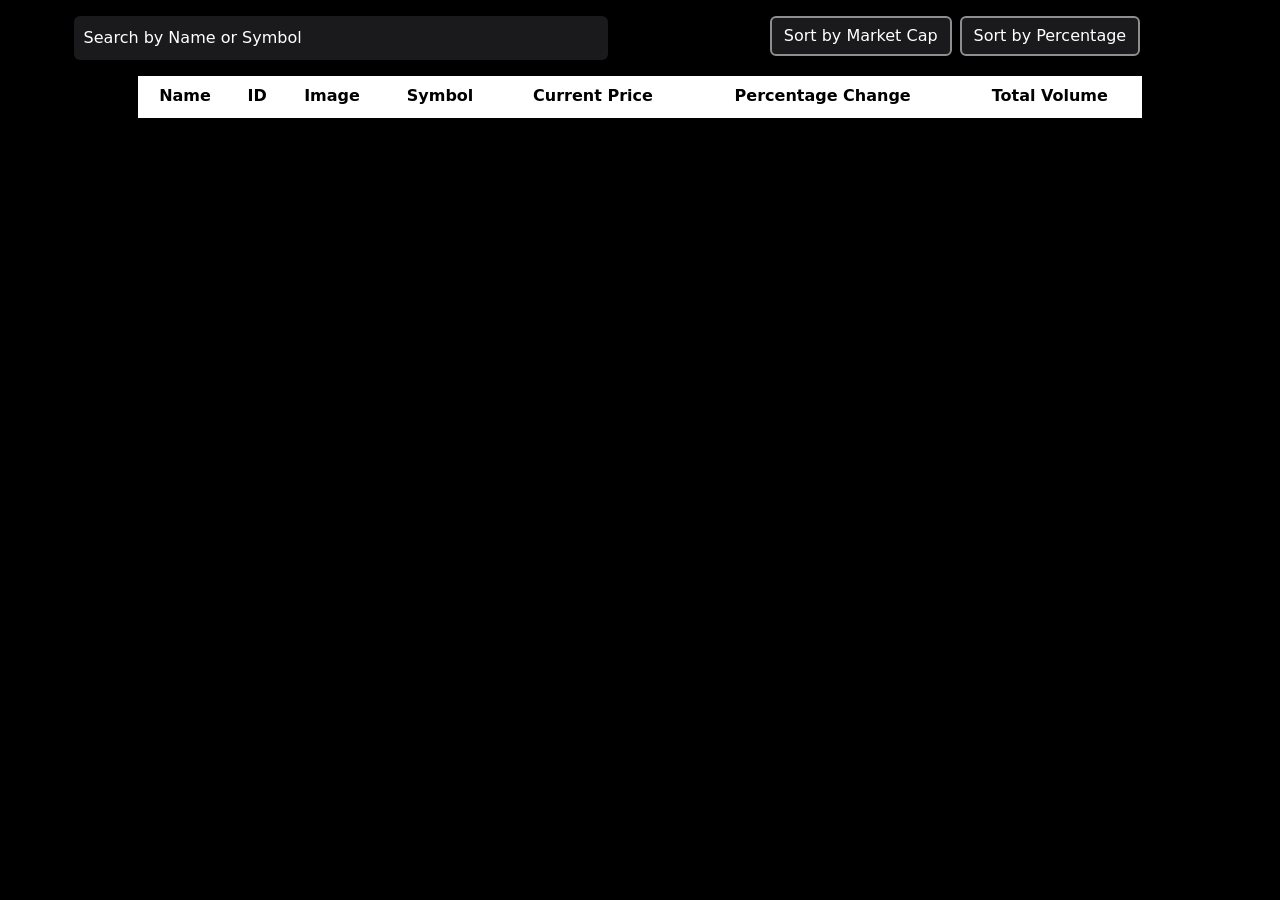
<file: index.html>
<!DOCTYPE html>
<html lang="en">
<head>
    <meta charset="UTF-8">
    <meta name="viewport" content="width=device-width, initial-scale=1.0">
    <title>Crypto Coin Data</title>
    <link rel="stylesheet" href="style1.css">
    <!-- Bootstrap CSS -->
    <link href="https://cdn.jsdelivr.net/npm/bootstrap@5.3.0-alpha1/dist/css/bootstrap.min.css" rel="stylesheet">
</head>
<body>
    <div class="container-fluid">
        <div class="row justify-content-center mt-3">
            <div class="col-md-6">
                <div class="search-container d-flex align-items-center mb-3">
                    <input type="text" class="form-control" id="searchInput" placeholder="Search by Name or Symbol" oninput="searchData()">
                    <!--<button class="btn btn-primary" onclick="searchData()">Search</button>-->
                </div>
            </div>
            <div class="col-md-6">
                <div class="d-flex justify-content-center">
                    <button class="btn btn-primary me-2" id="btn1" onclick="sortByMarketCap()">Sort by Market Cap</button>
                    <button class="btn btn-primary" id="btn2" onclick="sortByPercentageChange()">Sort by Percentage</button>
                </div>
            </div>
        </div>
        <div class="row justify-content-center">
            <div class="col-md-12">
                <div class="table-responsive-lg">
                <table id="coinTable" class="table">
                    <thead>
                        <tr>
                            <th scope="col" >Name</th>
                            <th scope="col">ID</th>
                            <th scope="col" >Image</th>
                            <th scope="col" >Symbol</th>
                            <th scope="col">Current Price</th>
                            <th scope="col" >Percentage Change</th>
                            <th scope="col" >Total Volume</th>
                        </tr>
                    </thead>
                    <tbody id="coinTableBody">
                        <!-- Table content will be dynamically generated here -->
                    </tbody>
                </table>
                </div>
            </div>
        </div>
    </div>
    
    <script src="script.js"></script>
</body>
</html>
</file>
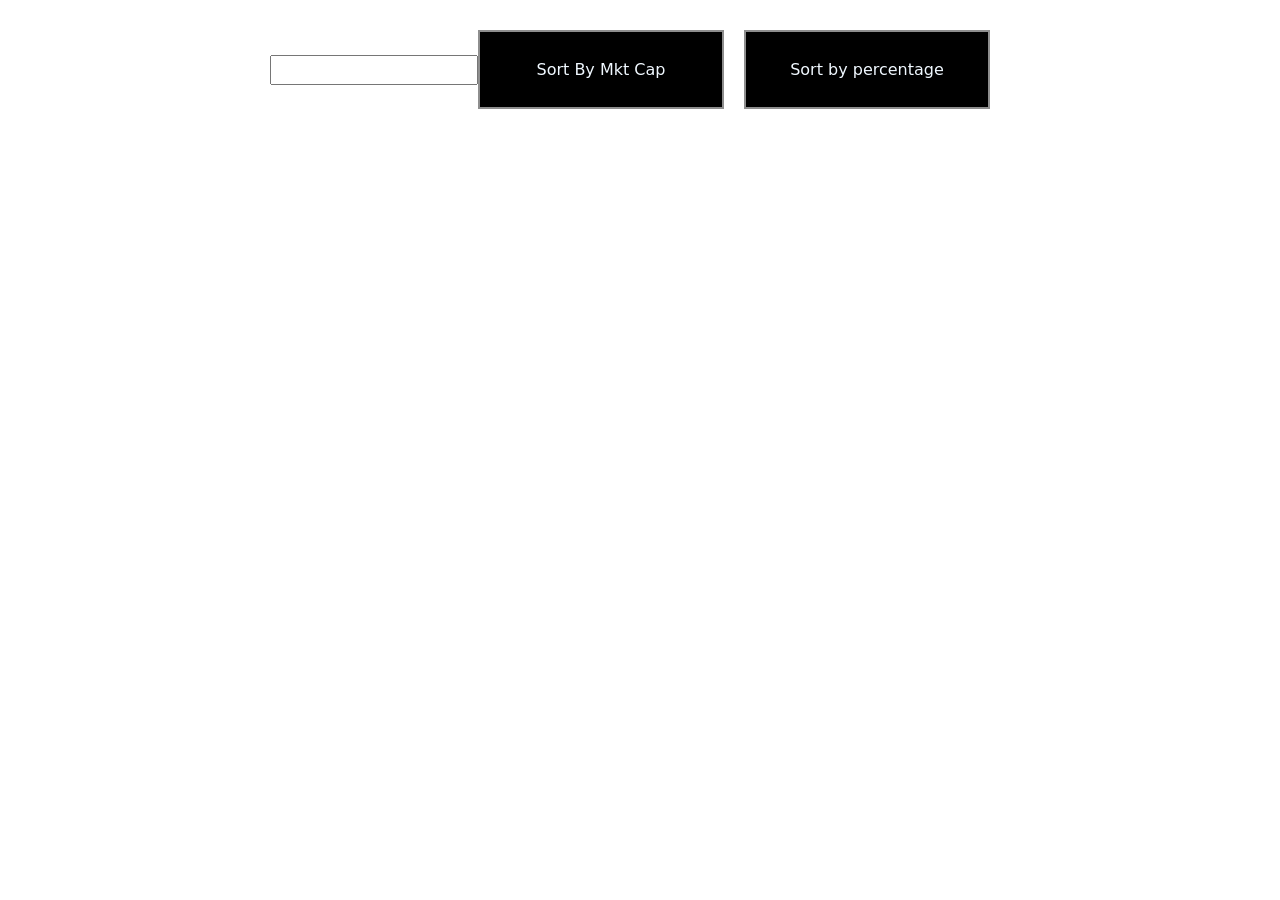
<file: index1.html>
<!DOCTYPE html>
<html lang="en">
<head>
    <meta charset="UTF-8">
    <meta name="viewport" content="width=device-width, initial-scale=1.0">
    <title>Crypro_Coin data generator</title>
    <link rel="stylesheet" href="style.css">
    <link href="https://cdn.jsdelivr.net/npm/bootstrap@5.3.0-alpha1/dist/css/bootstrap.min.css" rel="stylesheet">
</head>
<body>
    <section id="firstsection">
        <input type="text" placeholder="Search By Name or Symbol ">
        <button id="bt1">Sort By Mkt Cap
        </button>
        <button id="bt2">Sort by percentage</button>
    </section><br>
    <section id="tablesection">
        <table id="tb">

        </table>

    </section>
    <link href="https://cdn.jsdelivr.net/npm/bootstrap@5.3.0-alpha1/dist/css/bootstrap.min.css" rel="stylesheet">
</body>
</html>
</file>
<file: style1.css>
body {
    font-family: Arial, sans-serif;
    background-color: black !important;
}

.container {
    margin: 20px auto;
    padding: 0 20px;
    /*background-color: black;*/
}

.search-container {
    margin-bottom: 20px;
    
}

.search-container input[type="text"] {
    padding: 8px;
    margin-right: 10px;
    width: 60vw;
    color: white;
    background-color: #1a1a1c;
    padding : 10px;
    color : #c5c5c5;
    margin-right : 20px;
    border: 0px solid #8E8E8E;
    margin-left: 10%;
}

/*.search-container button {
    padding: 8px 16px;
    background-color: black;
    border: none;
    color: white;
    cursor: pointer;
}*/

.form-control::placeholder{
    color:white !important;
}



table th {
    background-color: #f2f2f2;
    color: #ddd;
    text-align: center;
    }



table tr:hover {
    background-color: #ed9a9a;
}

#btn1,#btn2 {
    margin-right: 10px;
    background-color: #1a1a1c;
    border: 2px solid #8E8E8E;
}
tr{
    border-bottom: 2px solid white !important;
 }
 td{
     padding : 10px;
     border-bottom: 2px solid gray !important;
     color:#ddd;
     text-align: center;
     padding-top: 10%;
 }
 table{
    padding-left: 10% !important;
    width:80% !important;
    margin-left: 10%;
 }
 .negative-change {
    color: red; /* Red color for negative change */
}

.positive-change {
    color: green; /* Green color for positive change */
}
@media (max-width: 767.98px) {
    .table-responsive {
        overflow: hidden;
        position: absolute;
    }
    td{
        font-size: 10px;
    }
    table{
        width:100vw;
        overflow: hidden;
       position: absolute;
       
    }
    
    
    
   
}

/* Responsive styles for screens smaller than 576px */
@media (max-width: 600.98px) {
    .table-responsive {
        overflow: hidden;
       position: absolute;
    }
    td{
        font-size: 10px;
    }
    table{
        width:100vw;
       
       position: absolute;
       
    }
    
    td,th{
        display: block;
     }
   
}

/* Responsive styles for screens smaller than 480px */
@media (max-width: 479.98px) {
    .table-responsive {
        
        position: absolute;
    }
    td{
        font-size: 10px;
    }
    table{
        width:50vw;
        
       position: absolute;
       
    }
   
    
    td,th{
       display: block;
    }
}
</file>
<file: style.css>
body{
    background-color: black;
    color : white;
    text-align: center;
    padding-top: 30px;
    display: flex;
    justify-content: center;
    align-items: center;
    flex-direction: column;
}
#firstsection{
    display:flex;
    align-items: center;
}


#input {
    width: 80%;
    height: 79px;
    padding: 10px;
    margin-right : 20px;
    border: 2px;
    border: 2px solid #8E8E8E;
    background-color: black;
    color: #FFFFFF;
    
}
::placeholder{
font-family: Inter;
font-size: 18px;
font-weight: 10px;
line-height: 29px;
letter-spacing: 0em;
text-align: left;
color: #FFFFFF;

}
#bt1,#bt2{
width: 246px;
height: 79px;
top: -556px;
left: 296px;
border: 2px;
border: 2px solid #8E8E8E;
background-color:black;
color:aliceblue;
margin-right: 20px;
}
#tb{
    font-size: medium;

}
tr{
   border-bottom: 2px solid white;
}
td{
    padding : 10px;
    border-bottom: 2px solid gray;
}
</file>
